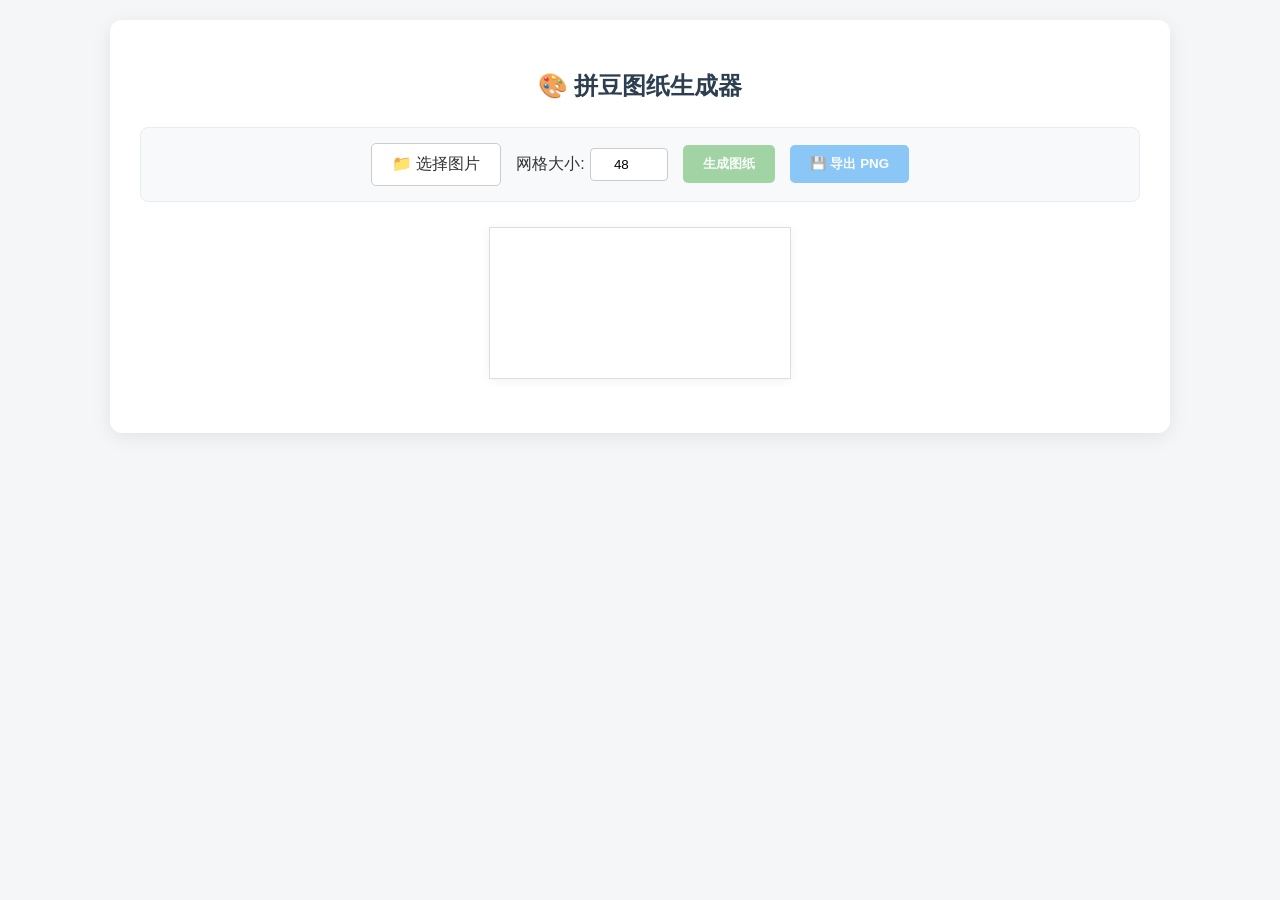
<file: src/test/java/com/brooks/mall/user/pindoutuzhi.html>
<!DOCTYPE html>
<html lang="zh-CN">

<head>
    <meta charset="UTF-8">
    <meta name="viewport" content="width=device-width, initial-scale=1.0">
    <title>拼豆图纸生成器</title>
    <style>
        /* 全局与容器样式 */
        body {
            font-family: 'Segoe UI', Tahoma, Geneva, Verdana, sans-serif;
            background-color: #f4f6f8;
            color: #333;
            margin: 0;
            padding: 20px;
        }

        .container {
            max-width: 1000px;
            margin: 0 auto;
            background: #fff;
            padding: 30px;
            border-radius: 12px;
            box-shadow: 0 4px 20px rgba(0, 0, 0, 0.08);
            text-align: center;
        }

        h2 {
            margin-bottom: 25px;
            color: #2c3e50;
        }

        /* 控制区样式 */
        .controls {
            display: flex;
            justify-content: center;
            align-items: center;
            gap: 15px;
            flex-wrap: wrap;
            margin-bottom: 25px;
            padding: 15px;
            background: #f8f9fa;
            border-radius: 8px;
            border: 1px solid #e9ecef;
        }

        .upload-label {
            padding: 10px 20px;
            background: #fff;
            border: 1px solid #ccc;
            border-radius: 5px;
            cursor: pointer;
            transition: 0.2s;
        }

        .upload-label:hover {
            background: #eee;
        }

        input[type="file"] {
            display: none;
        }

        .input-group {
            display: flex;
            align-items: center;
            gap: 5px;
        }

        input[type="number"] {
            padding: 8px;
            width: 60px;
            border-radius: 4px;
            border: 1px solid #ccc;
            text-align: center;
        }

        button {
            padding: 10px 20px;
            border: none;
            border-radius: 5px;
            cursor: pointer;
            font-weight: bold;
            transition: 0.2s;
        }

        button:disabled {
            opacity: 0.5;
            cursor: not-allowed;
        }

        .btn-primary {
            background-color: #4CAF50;
            color: white;
        }

        .btn-primary:hover:not(:disabled) {
            background-color: #45a049;
        }

        .btn-export {
            background-color: #2196F3;
            color: white;
        }

        .btn-export:hover:not(:disabled) {
            background-color: #1e88e5;
        }

        /* Canvas 画布样式 */
        canvas {
            max-width: 100%;
            height: auto;
            border: 1px solid #ddd;
            box-shadow: 0 2px 10px rgba(0, 0, 0, 0.05);
            margin-bottom: 20px;
            background: #fff; /* 确保背景是白色的 */
        }

        /* 统计清单样式 (对应截图红框部分) */
        .stats-box {
            margin-top: 20px;
            padding: 20px;
            background: #fff;
            border: 1px solid #e0e0e0;
            border-radius: 8px;
            text-align: left;
        }

        .stats-title {
            font-size: 16px;
            font-weight: bold;
            margin-bottom: 10px;
            border-bottom: 1px solid #eee;
            padding-bottom: 5px;
        }

        .stats-list {
            display: flex;
            flex-wrap: wrap;
            gap: 12px;
            font-size: 14px;
            line-height: 1.6;
        }

        .stat-item {
            display: flex;
            align-items: center;
            background: #f9f9f9;
            padding: 4px 8px;
            border-radius: 4px;
        }

        .color-swatch {
            display: inline-block;
            width: 14px;
            height: 14px;
            margin-right: 6px;
            border: 1px solid rgba(0, 0, 0, 0.2); /* 给浅色加个边框 */
            border-radius: 2px;
        }
    </style>
</head>

<body>
<div class="container">
    <h2>🎨 拼豆图纸生成器</h2>
    <!-- 控制面板 -->
    <div class="controls">
        <label for="fileInput" class="upload-label">📁 选择图片</label>
        <input type="file" id="fileInput" accept="image/*">
        <div class="input-group">
            <label>网格大小:</label>
            <input type="number" id="gridSize" value="48" min="10" max="100">
        </div>
        <button class="btn-primary" id="generateBtn" disabled>生成图纸</button>
        <button class="btn-export" id="exportBtn" disabled>💾 导出 PNG</button>
    </div>
    <!-- 画布区域：生成的图纸会显示在这里 -->
    <canvas id="patternCanvas"></canvas>
    <!-- 统计区域：显示色号清单和数量 -->
    <div id="stats" class="stats"></div>
</div>
</body>
<script>
    // 拼豆色卡定义 (色号: [R, G, B])
    // 你可以根据实际购买的豆子品牌修改这里的颜色值
    const COLOR_PALETTE = {
        "H02": [100, 100, 100],
        "A03": [200, 200, 200],
        "E03": [100, 150, 255],
        "H01": [0, 0, 0],
        "G01": [139, 69, 19],
        "D03": [150, 220, 150],
        "F02": [200, 100, 200],
        "F01": [128, 0, 128],
        "B03": [255, 100, 100],
        "B02": [200, 0, 0],
        "D01": [0, 180, 0],
        "A02": [240, 240, 240]
    };

    const fileInput = document.getElementById('fileInput');
    const generateBtn = document.getElementById('generateBtn');
    const exportBtn = document.getElementById('exportBtn');
    const canvas = document.getElementById('patternCanvas');
    const ctx = canvas.getContext('2d');
    const statsDiv = document.getElementById('stats');
    const gridSizeInput = document.getElementById('gridSize');

    let currentImage = null;

    // 1. 监听图片上传
    fileInput.addEventListener('change', (e) => {
        const file = e.target.files[0];
        if (!file) return;
        const reader = new FileReader();
        reader.onload = (event) => {
            const img = new Image();
            img.onload = () => {
                currentImage = img;
                generateBtn.disabled = false;
                // 重置状态
                ctx.clearRect(0, 0, canvas.width, canvas.height);
                statsDiv.innerHTML = '';
                exportBtn.disabled = true;
            };
            img.src = event.target.result;
        };
        reader.readAsDataURL(file);
    });

    // 2. 核心算法：寻找最接近的颜色
    // --- 颜色空间转换辅助函数 ---
    // 将 RGB 转换为 CIELAB 色彩空间
    function rgbToLab(r, g, b) {
        // 1. RGB 转 XYZ
        r /= 255;
        g /= 255;
        b /= 255;
        r = r > 0.04045 ? Math.pow((r + 0.055) / 1.055, 2.4) : r / 12.92;
        g = g > 0.04045 ? Math.pow((g + 0.055) / 1.055, 2.4) : g / 12.92;
        b = b > 0.04045 ? Math.pow((b + 0.055) / 1.055, 2.4) : b / 12.92;

        r *= 100;
        g *= 100;
        b *= 100;
        let x = r * 0.4124 + g * 0.3576 + b * 0.1805;
        let y = r * 0.2126 + g * 0.7152 + b * 0.0722;
        let z = r * 0.0193 + g * 0.1192 + b * 0.9505;

        // 2. XYZ 转 Lab
        x /= 95.047;
        y /= 100.0;
        z /= 108.883;
        x = x > 0.008856 ? Math.pow(x, 1 / 3) : (7.787 * x) + 16 / 116;
        y = y > 0.008856 ? Math.pow(y, 1 / 3) : (7.787 * y) + 16 / 116;
        z = z > 0.008856 ? Math.pow(z, 1 / 3) : (7.787 * z) + 16 / 116;

        return [
            (116 * y) - 16, // L
            500 * (x - y),  // a
            200 * (y - z)   // b
        ];
    }

    // --- 核心匹配算法 ---
    function getClosestColor(r, g, b) {
        let minDist = Infinity;
        let closestCode = '???';
        let closestRgb = [0, 0, 0];

        // 将目标像素转换为 Lab 空间
        const [labL, labA, labB] = rgbToLab(r, g, b);

        for (const [code, rgb] of Object.entries(COLOR_PALETTE)) {
            // 将色卡颜色也转换为 Lab 空间
            const [pL, pA, pB] = rgbToLab(rgb[0], rgb[1], rgb[2]);

            // 计算 CIELAB 距离的平方 (去掉 Math.sqrt 提升性能，不影响大小比较)
            const dist = Math.pow(labL - pL, 2) + Math.pow(labA - pA, 2) + Math.pow(labB - pB, 2);

            if (dist < minDist) {
                minDist = dist;
                closestCode = code;
                closestRgb = rgb;
            }
        }
        return {code: closestCode, rgb: closestRgb};
    }

    // 3. 生成图纸逻辑
    generateBtn.addEventListener('click', () => {
        if (!currentImage) return;

        const gridSize = parseInt(gridSizeInput.value) || 48;
        const cellSize = 20; // 格子大小

        // --- 修改点 1: 定义边距 ---
        const topPadding = 60;   // 顶部留给色号索引的高度
        const bottomPadding = 180; // 底部留给统计清单的高度

        // --- 修改点 2: 调整 Canvas 总尺寸 ---
        canvas.width = gridSize * cellSize;
        // 高度 = 网格高度 + 顶部预留 + 底部预留
        canvas.height = (gridSize * cellSize) + topPadding + bottomPadding;

        ctx.clearRect(0, 0, canvas.width, canvas.height);

        // 清空并填充白色背景
        ctx.fillStyle = '#ffffff';
        ctx.fillRect(0, 0, canvas.width, canvas.height);

        // 创建临时 Canvas 用于压缩图片（实现像素化效果）
        const tempCanvas = document.createElement('canvas');
        tempCanvas.width = gridSize;
        tempCanvas.height = gridSize;
        const tempCtx = tempCanvas.getContext('2d');
        tempCtx.drawImage(currentImage, 0, 0, gridSize, gridSize);

        const imageData = tempCtx.getImageData(0, 0, gridSize, gridSize).data;
        const colorCount = {}; // 用于统计颜色数量
        const usedColors = new Set(); // 记录用到了哪些颜色

        // --- A. 遍历像素生成中间的主网格 ---
        for (let y = 0; y < gridSize; y++) {
            for (let x = 0; x < gridSize; x++) {
                const index = (y * gridSize + x) * 4;
                const r = imageData[index];
                const g = imageData[index + 1];
                const b = imageData[index + 2];

                const matched = getClosestColor(r, g, b);

                // 统计数据
                colorCount[matched.code] = (colorCount[matched.code] || 0) + 1;
                usedColors.add(matched.code);

                // 计算实际绘制坐标 (y * cellSize + topPadding)
                const drawX = x * cellSize;
                const drawY = (y * cellSize) + topPadding;

                // 1. 填充格子颜色
                ctx.fillStyle = `rgb(${matched.rgb.join(',')})`;
                ctx.fillRect(drawX, drawY, cellSize, cellSize);

                // 2. 绘制格子边框
                ctx.strokeStyle = '#e0e0e0';
                ctx.lineWidth = 1;
                ctx.strokeRect(drawX, drawY, cellSize, cellSize);

                // 3. 绘制格子内的色号文字
                const brightness = (matched.rgb[0] * 299 + matched.rgb[1] * 587 + matched.rgb[2] * 114) / 1000;
                ctx.fillStyle = brightness > 128 ? '#000000' : '#ffffff';
                ctx.font = 'bold 8px Arial';
                ctx.textAlign = 'center';
                ctx.textBaseline = 'middle';
                ctx.fillText(matched.code, drawX + cellSize / 2, drawY + cellSize / 2);
            }
        }

        // --- B. 绘制顶部索引行 (Row 0) ---
        // 将用到的颜色排序
        const usedColorList = Array.from(usedColors).sort();

        usedColorList.forEach((code, index) => {
            if (index * cellSize >= canvas.width) return; // 防止超出宽度

            const rgb = COLOR_PALETTE[code];
            const drawX = index * cellSize;
            const drawY = 0; // 第一行，紧贴顶部

            // 画色块
            ctx.fillStyle = `rgb(${rgb.join(',')})`;
            ctx.fillRect(drawX, drawY, cellSize, cellSize);

            // 画边框
            ctx.strokeStyle = '#333';
            ctx.strokeRect(drawX, drawY, cellSize, cellSize);

            // 写色号
            const brightness = (rgb[0] * 299 + rgb[1] * 587 + rgb[2] * 114) / 1000;
            ctx.fillStyle = brightness > 128 ? '#000' : '#fff';
            ctx.font = 'bold 10px Arial';
            ctx.fillText(code, drawX + cellSize / 2, drawY + cellSize / 2);
        });

        // --- C. 绘制底部统计清单卡片 ---
        // 1. 绘制卡片背景 (圆角矩形模拟)
        const cardMargin = 20;
        const cardWidth = canvas.width - (cardMargin * 2);
        const sortedColors = Object.entries(colorCount).sort((a, b) => b[1] - a[1]);
        // 每个条目宽度预估为 140px，计算需要几行，从而得出卡片高度
        const itemWidth = 140;
        const itemsPerRow = Math.max(1, Math.floor(cardWidth / itemWidth));
        const rowCount = Math.ceil(sortedColors.length / itemsPerRow);
        const cardHeight = 60 + (rowCount * 35) + 20; // 标题区 + 行数*行高 + 底部留白
        const cardX = cardMargin;
        const cardY = (gridSize * cellSize) + topPadding + 10;

        // 2. 绘制卡片背景 (带圆角和阴影，提升质感)
        ctx.save(); // 保存状态，防止阴影影响后续文字
        ctx.shadowColor = "rgba(0,0,0,0.08)";
        ctx.shadowBlur = 15;
        ctx.shadowOffsetY = 5;
        ctx.fillStyle = '#ffffff';

        // 绘制圆角矩形
        const radius = 10;
        ctx.beginPath();
        ctx.moveTo(cardX + radius, cardY);
        ctx.lineTo(cardX + cardWidth - radius, cardY);
        ctx.quadraticCurveTo(cardX + cardWidth, cardY, cardX + cardWidth, cardY + radius);
        ctx.lineTo(cardX + cardWidth, cardY + cardHeight - radius);
        ctx.quadraticCurveTo(cardX + cardWidth, cardY + cardHeight, cardX + cardWidth - radius, cardY + cardHeight);
        ctx.lineTo(cardX + radius, cardY + cardHeight);
        ctx.quadraticCurveTo(cardX, cardY + cardHeight, cardX, cardY + cardHeight - radius);
        ctx.lineTo(cardX, cardY + radius);
        ctx.quadraticCurveTo(cardX, cardY, cardX + radius, cardY);
        ctx.closePath();
        ctx.fill();
        ctx.restore(); // 恢复状态，清除阴影

        // 3. 绘制标题与分割线
        ctx.fillStyle = '#2c3e50'; // 使用更深的颜色，对比度更高
        ctx.font = 'bold 16px "Microsoft YaHei", Arial, sans-serif'; // 优先使用微软雅黑，中文更清晰
        ctx.textAlign = 'left';
        ctx.textBaseline = 'top';
        ctx.fillText(`📊 备豆清单 (总计: ${gridSize * gridSize} 颗)`, cardX + 20, cardY + 20);

        ctx.beginPath();
        ctx.moveTo(cardX + 20, cardY + 48);
        ctx.lineTo(cardX + cardWidth - 20, cardY + 48);
        ctx.strokeStyle = '#ecf0f1';
        ctx.lineWidth = 1;
        ctx.stroke();

        // 4. 绘制具体的颜色统计项 (网格化排版)
        let currentX = cardX + 20;
        let currentY = cardY + 65;
        const lineHeight = 35; // 增加行高，让呼吸感更强

        sortedColors.forEach(([code, count], index) => {
            const rgb = COLOR_PALETTE[code];

            // 自动换行逻辑：如果当前 X 加上预估宽度超出了卡片边界，就换行
            if (currentX + itemWidth > cardX + cardWidth - 20) {
                currentX = cardX + 20;
                currentY += lineHeight;
            }

            // 画小色块 (稍微大一点，并加上细边框，浅色也能看清)
            ctx.fillStyle = `rgb(${rgb.join(',')})`;
            ctx.fillRect(currentX, currentY + 4, 16, 16);
            ctx.strokeStyle = 'rgba(0,0,0,0.1)';
            ctx.lineWidth = 1;
            ctx.strokeRect(currentX, currentY + 4, 16, 16);

            // 画色号和数量文字 (纯黑色 + 粗体，解决发虚问题)
            ctx.fillStyle = '#000000';
            ctx.font = 'bold 14px "Microsoft YaHei", Arial, sans-serif';
            ctx.textAlign = 'left';
            ctx.textBaseline = 'middle';

            const text = `${code}: ${count}颗`;
            ctx.fillText(text, currentX + 24, currentY + 12);

            // 移动光标到下一个网格位置
            currentX += itemWidth;
        });

        exportBtn.disabled = false;
    });

    // 4. 导出图片
    exportBtn.addEventListener('click', () => {
        const link = document.createElement('a');
        link.download = '拼豆图纸_' + Date.now() + '.png';
        link.href = canvas.toDataURL('image/png');
        link.click();
    });
</script>

</html>
</file>
